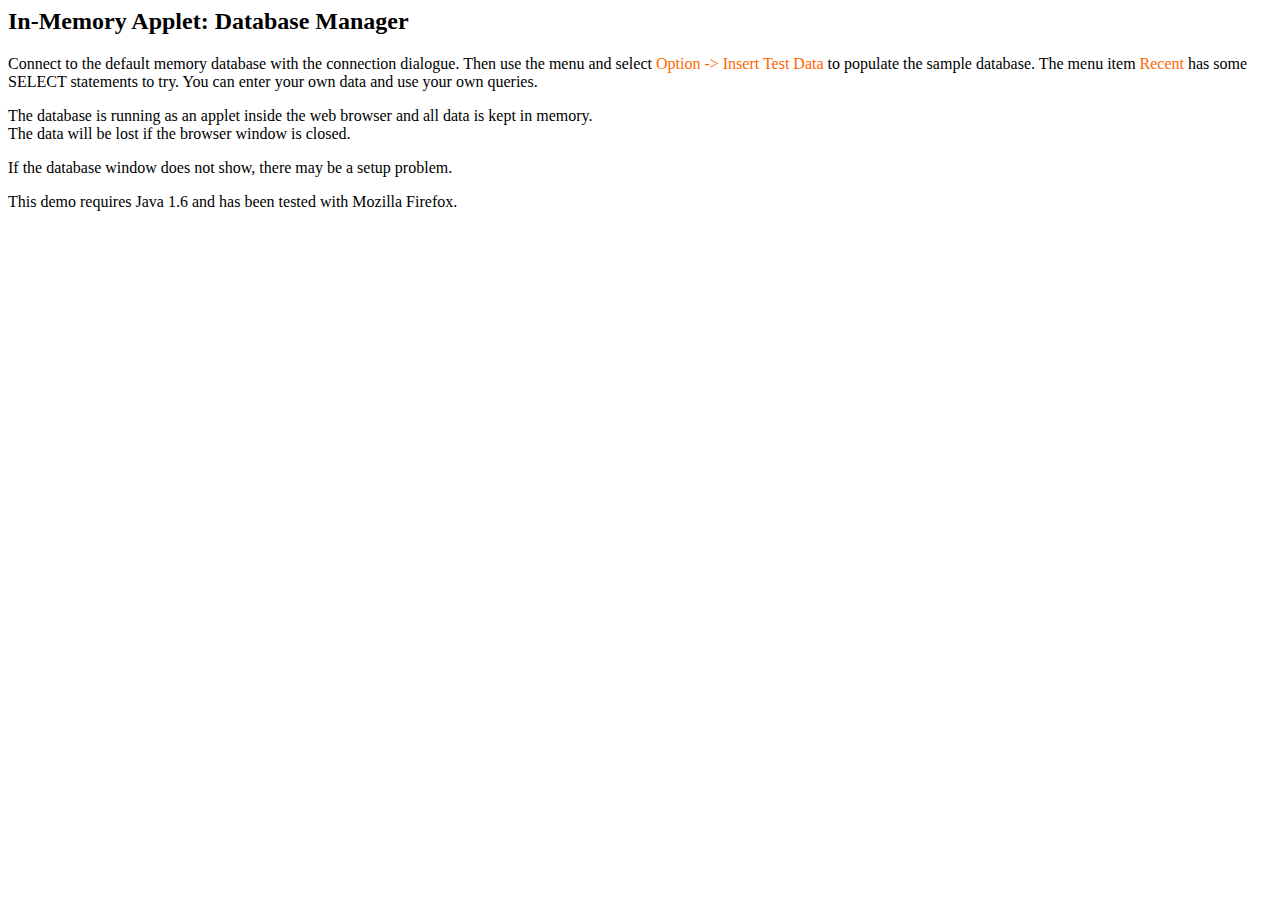
<file: hsqldb/bin/memorydbmanager.html>
<html><head><title>HyperSQL Database applet</title></head>
<body bgcolor="#ffffff">
<h2>In-Memory Applet: Database Manager</h2>
<applet code="org.hsqldb.util.DatabaseManagerSwing.class" archive="../lib/hsqldb.jar" height="400" width="800">
<param name="database" value=".">
</applet>
<p>
Connect to the default memory database with the connection dialogue. Then use the menu and select
<span style="color: rgb(255, 102, 0);">Option -&gt; Insert Test Data</span> to populate the sample database.

The menu item <span style="color: rgb(255, 102, 0);">Recent</span> has some SELECT statements to try. You can enter your own data and use your own queries.

</p><p>
The database is running as an applet inside the web browser and all data is kept in memory.<br>
The data will be lost if the browser window is closed.<br>
</p><p>
If the database window does not show, there may be a setup problem.</p><p>
This demo requires Java 1.6 and has been tested with Mozilla Firefox.
</p></body></html>
</file>
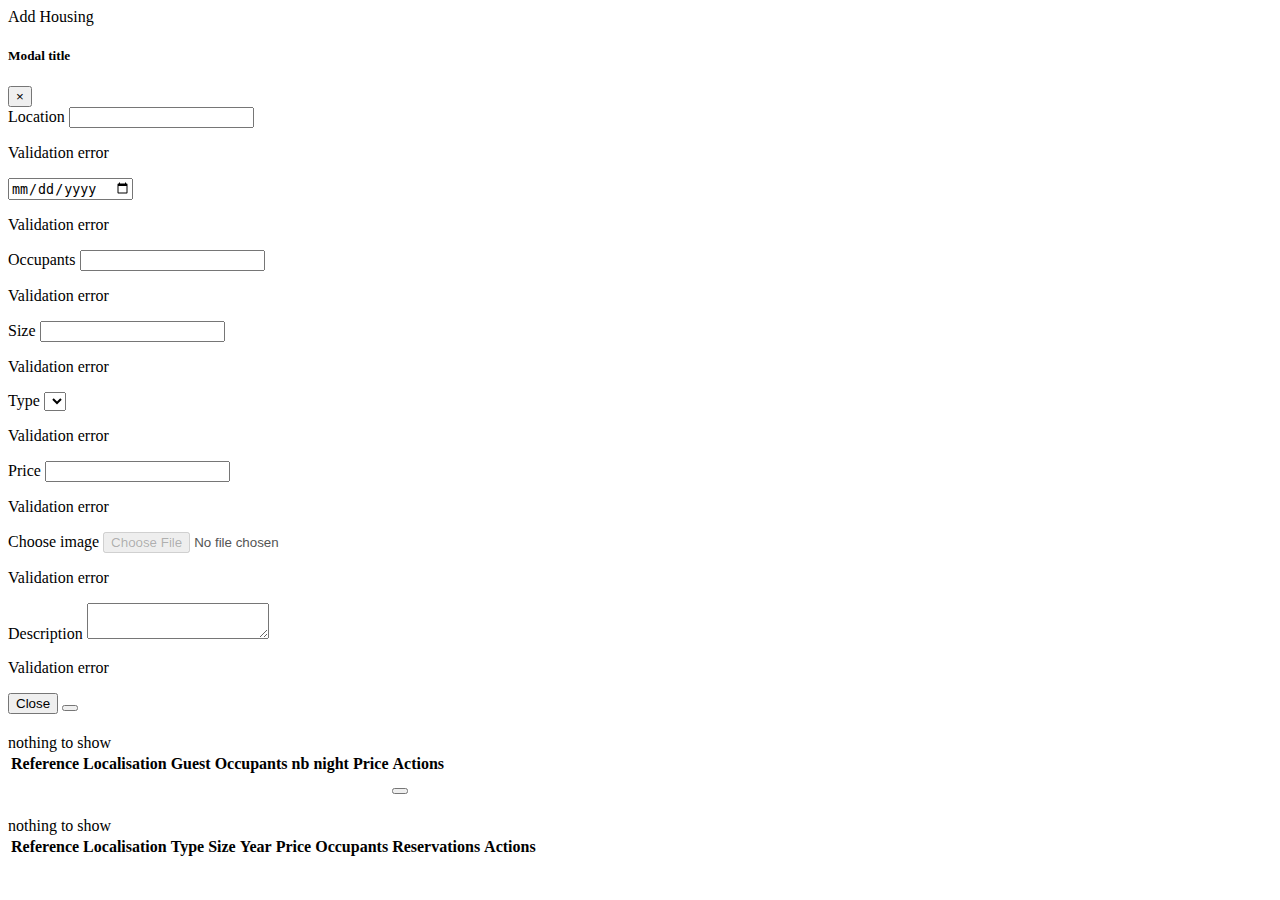
<file: src/main/resources/templates/logement.html>
<!DOCTYPE html>
<html xmlns="http://www.w3.org/1999/xhtml" th:charset="${'UTF-8'}"
      xmlns:th="https://www.thymeleaf.org" th:lang="${#locale}" lang="fr">
<head>
    <meta charset="UTF-8" th:replace="base::base-layout">
    <title th:text="${user.getUsername()}+' - '+#{label.title.Logement}">Logement</title>
</head>
<body onload="showModal()">
<header th:insert="header::header" class="header"></header>
<div class="container">
    <div class="row">
        <!-- Button trigger modal -->
        <a th:text="#{label.form.AddHousing}" th:href="@{/logement(add)}"
           class="btn btn-lg btn-success">
            Add Housing
        </a>
        <input type="hidden" th:if="${showModal}" id="showModal">
        <!-- Modal -->
        <div class="modal fade" id="exampleModalCenter" tabindex="-1" role="dialog" aria-labelledby="exampleModalCenterTitle" aria-hidden="true">
            <div class="modal-dialog modal-dialog-centered" role="document">
                <div class="modal-content">
                    <div class="modal-header">
                        <h5 class="modal-title" id="exampleModalCenterTitle"
                            th:text="${typeForm == 'add'} ? #{label.form.AddHousing} : #{label.form.EditHousing}">Modal title</h5>
                        <button type="button" class="close" data-dismiss="modal" aria-label="Close">
                            <span aria-hidden="true">&times;</span>
                        </button>
                    </div>
                    <form enctype="multipart/form-data" th:object="${logementForm}" class="form-group"
                          th:with="sendUrl=(${typeForm == 'add'}?'/logement/add':'/logement/edit/'+${idEdit})"
                          th:action="@{${sendUrl}}"  method="post">
                    <div class="modal-body">
                            <div class="form-group">
                                <label class="sr-only" for="inlineFormLocation" th:text="#{label.form.Location}">Location</label>
                                <i class="input-icon fas fa-map-marker-alt"></i>

                                <input th:field="*{address}" required type="text" class="padded-form-input form-control" id="inlineFormLocation"
                                       th:placeholder="#{label.form.location.Anywhere}">
                                <p class="alert-danger" th:each="error: ${#fields.errors('address')}" th:text="${error}">
                                    Validation error
                                </p>
                            </div>
                            <div class="form-group">
                                <label class="sr-only" for="checkin" th:text="#{label.form.DatedDispo}"></label>
                                <i class="input-icon far fa-calendar-alt"></i>
                                <input th:min="${#dates.format(#dates.createNow(), 'yyyy-MM-dd')}" th:field="*{houseYear}" required name="checkin" class="padded-form-input form-control" id="checkin" type="date">
                                <p class="alert-danger" th:each="error: ${#fields.errors('houseYear')}" th:text="${error}">
                                    Validation error
                                </p>
                            </div>
                            <div class="form-group">
                                <label class="sr-only" for="nbrLoc" th:text="#{label.form.Occupants}">Occupants</label>
                                <i class="input-icon fas fa-users"></i>
                                <input th:field="*{nbrLoc}" required type="number" class="padded-form-input form-control" id="nbrLoc"
                                       th:placeholder="#{label.form.Occupants}">
                                <p class="alert-danger" th:each="error: ${#fields.errors('nbrLoc')}" th:text="${error}">
                                    Validation error
                                </p>
                            </div>
                            <div class="form-group">
                                <label class="sr-only" for="surface" th:text="#{label.form.logement.Size}">Size</label>
                                <i class="input-icon fas fa-ruler-combined"></i>
                                <input th:field="*{surface}" required type="number" class="padded-form-input form-control" id="surface"
                                       th:placeholder="#{label.form.logement.Size}">
                                <p class="alert-danger" th:each="error: ${#fields.errors('surface')}" th:text="${error}">
                                    Validation error
                                </p>
                            </div>
                            <div class="form-group">
                                <label class="sr-only" for="lgType" th:text="#{label.form.logement.Type}">Type</label>
                                <i class="input-icon fas fa-building"></i>
                                <select class="form-control col-md-12 padded-form-input" name="role" id="lgType" th:field="*{type}">
                                    <option th:selected="${logementForm.type==idx.index}" th:each="val,idx : ${hType}" th:text="${val}" th:value="${idx.index}"></option>
                                </select>
                                <p class="alert-danger" th:if="${#fields.errors('type')}" th:errors="*{type}">Validation error</p>
                            </div>
                            <div class="form-group">
                                <label class="sr-only" for="price" th:text="#{label.form.Price}">Price</label>
                                <i class="input-icon fas fa-euro-sign"></i>
                                <input th:field="*{price}" required type="number" class="padded-form-input form-control" id="price"
                                       th:placeholder="#{label.form.Price}">
                                <p class="alert-danger" th:each="error: ${#fields.errors('price')}" th:text="${error}">
                                    Validation error
                                </p>
                            </div>
                            <div class="form-group">
                                <label class="sr-only" for="fileImg" th:text="#{label.form.choose.img}">Choose image</label>
                                <i class="input-icon fas fa-camera"></i>
                                <input disabled name="img" th:field="*{img}"  type="file" class="padded-form-input form-control-file" id="fileImg"
                                       th:placeholder="#{label.form.choose.img}">
                                <p class="alert-danger" th:each="error: ${#fields.errors('img')}" th:text="${error}">
                                    Validation error
                                </p>
                            </div>
                            <div class="form-group">
                                <label class="sr-only" for="desc" th:text="#{label.form.Desc}">Description</label>
                                <i class="input-icon fas fa-comment-dots"></i>
                                <textarea th:field="*{description}"  type="number" class="padded-form-input form-control" id="desc"
                                          th:placeholder="#{label.form.Desc}"></textarea>
                                <p class="alert-danger" th:each="error: ${#fields.errors('description')}" th:text="${error}">
                                    Validation error
                                </p>
                            </div>
                            <input type="hidden" name="${_csrf.parameterName}" value="${_csrf.token}" />
                    </div>
                    <div class="modal-footer">
                        <button type="button" class="btn btn-secondary" data-dismiss="modal">Close</button>
                        <button type="submit" class="btn btn-success"
                                th:text="${typeForm == 'add'} ? #{label.form.submit} :  #{label.form.update}"></button>
                    </div>
                    </form>
                </div>
            </div>
        </div>
    </div>
    <div class="row">
        <h2 th:text="#{label.form.validations}"></h2>
        <th:block th:switch="${#lists.isEmpty(reservations)}">
            <div class="col" th:case="${true}">
                nothing to show
            </div>
            <div class="col-md-12 table-responsive-md table-sm" th:case="${false}">
                <table class="table">
                    <thead>
                    <tr>
                        <th scope="col" th:text="#{label.form.logement.Reference}">Reference</th>
                        <th scope="col" th:text="#{label.form.logement.Localisation}">Localisation</th>
                        <th scope="col" th:text="#{label.form.Guest}">Guest</th>
                        <th scope="col" th:text="#{label.form.Occupants}">Occupants</th>
                        <th scope="col" th:text="#{label.form.Night}">nb night</th>
                        <th scope="col" th:text="#{label.form.Price}">Price</th>
                        <th scope="col" th:text="#{label.form.Actions}">Actions</th>
                    </tr>
                    </thead>
                    <tbody>
                    <tr th:each="reservation : ${reservations}">
                        <td th:text="${reservation.getLogement().getReference()}"></td>
                        <td th:text="${reservation.getLogement().getAddress()}"></td>
                        <td th:text="${reservation.getLocataire().getUsername()}"></td>
                        <td th:text="${reservation.getNbrOccupant()}"></td>
                        <td th:with="days=${T(java.util.concurrent.TimeUnit).DAYS}, millis=${T(java.util.concurrent.TimeUnit).MILLISECONDS}"
                            th:text="${days.convert(reservation.getDateFin().getTime() - reservation.getDateDebut().getTime(),millis)}"></td>
                        <td th:with="days=${T(java.util.concurrent.TimeUnit).DAYS}, millis=${T(java.util.concurrent.TimeUnit).MILLISECONDS}"
                            th:text="${days.convert(reservation.getDateFin().getTime() - reservation.getDateDebut().getTime(),millis) * reservation.getPrice()+' &euro;'}"></td>
                        <td>
                            <form th:action="@{/reservation/validate/{id}(id=${reservation.getId()})}" method="post">
                               <div class="btn-group">
                                   <button type="submit" class="btn btn-success"><i class="fas fa-check"></i></button>
                                   <a th:href="@{/reservation(cancel=${reservation.getId()})}" class="btn btn-danger"><i class="fas fa-times"></i></a>
                               </div>

                            </form>
                        </td>
                    </tr>
                    </tbody>
                </table>
            </div>
        </th:block>
    </div>
    <div class="row">
        <h2 th:text="#{label.form.MyHousing}"></h2>
        <th:block th:switch="${#lists.isEmpty(logements)}">
            <div class="col" th:case="${true}">
                nothing to show
            </div>
            <div class="col-md-12 table-responsive-md" th:case="${false}">
                <table class="table table-hover table-sm text-center">
                    <thead>
                    <tr class="table-active">
                        <th scope="col" th:text="#{label.form.logement.Reference}">Reference</th>
                        <th scope="col" th:text="#{label.form.logement.Localisation}">Localisation</th>
                        <th scope="col" th:text="#{label.form.logement.Type}">Type</th>
                        <th scope="col" th:text="#{label.form.logement.Size}">Size</th>
                        <th scope="col" th:text="#{label.form.Date}">Year</th>
                        <th scope="col" th:text="#{label.form.Price}">Price</th>
                        <th scope="col" th:text="#{label.Max}+' '+#{label.form.Occupants}">Occupants</th>
                        <th scope="col" th:text="#{label.form.Reservations}">Reservations</th>
                        <th scope="col" th:text="#{label.form.Actions}">Actions</th>
                    </tr>
                    </thead>
                    <tbody>
                    <tr th:each="logement : ${logements}">
                        <td th:text="${logement.getReference()}"></td>
                        <td th:text="${logement.getAddress()}"></td>
                        <td th:text="${hType[logement.getType()]}"></td>
                        <td th:text="${logement.getSurface()}+' '+#{label.form.Miles}"></td>
                        <td th:text="${#dates.format(logement.getHouseYear(),'yyyy/mm/dd')}"></td>
                        <td th:text="${logement.getPrice()}+ ${' &euro;'}"></td>
                        <td th:text="${logement.getNbrLoc()}"></td>
                        <td>
                            <div th:each="lreservation : ${logement.getActiveReservations()}">
                                <div class="d-inline"
                                     th:text="${lreservation.getLocataire().getUsername()}+' '+${lreservation.getPrice()}"></div>
                            </div>
                        </td>
                        <td>
                            <div class="btn-group-sm">
                                <a th:title="#{label.form.Edit}" th:alt="#{label.form.Edit}" th:if="${logement.isEnabled()}" th:href="@{/logement(edit=${logement.getId()})}" href="#"
                                   class="btn btn-success">
                                    <i class="fas fa-edit"></i>
                                </a>
                                <a th:title="#{label.form.Edit}" th:alt="#{label.form.Edit}" th:if="${logement.isEnabled()}" th:href="@{/logement(delete=${logement.getId()})}" href="#"
                                   class="btn btn-danger">
                                    <i class="fas fa-trash"></i>
                                </a>
                                <a th:title="#{label.form.Enable}" th:alt="#{label.form.Enable}" th:if="${logement.isEnabled()}" th:href="@{/logement(disable=${logement.getId()})}" href="#"
                                   class="btn btn-outline-info">
                                    <i class="fas fa-toggle-on"></i>
                                </a>
                                <a th:title="#{label.form.Disable}" th:alt="#{label.form.Disable}" th:if="${!logement.isEnabled()}" th:href="@{/logement(enable=${logement.getId()})}" href="#"
                                   class="btn btn-outline-secondary">
                                    <i class="fas fa-toggle-off"></i>
                                </a>
                            </div>
                        </td>
                    </tr>
                    </tbody>
                </table>
            </div>
        </th:block>

    </div>
</div>
</body>
</html>
</file>
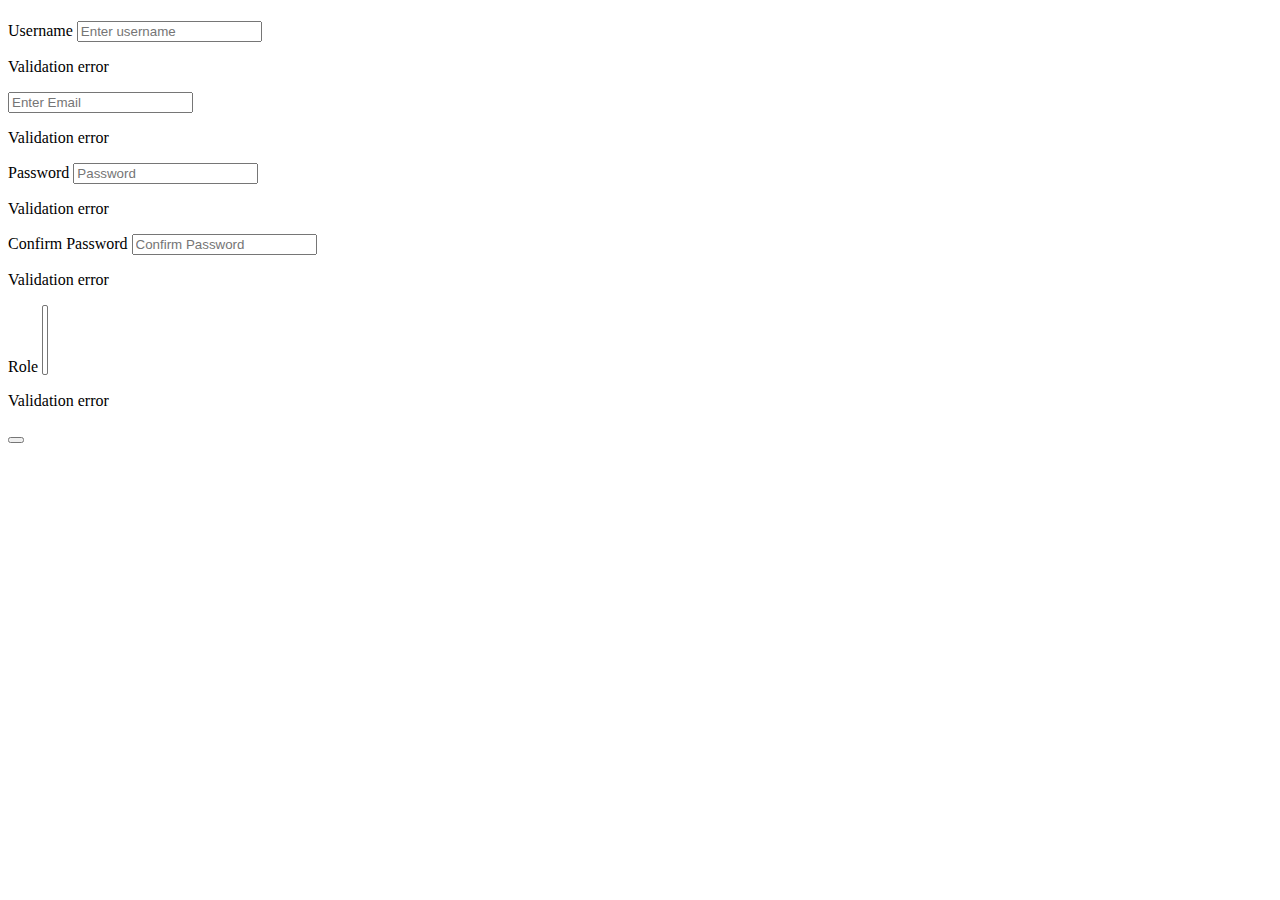
<file: src/main/resources/templates/profile.html>
<!DOCTYPE html>
<html xmlns="http://www.w3.org/1999/xhtml" th:charset="${'UTF-8'}"
      xmlns:th="https://www.thymeleaf.org" th:lang="${#locale}" lang="fr">
<head>
    <meta charset="UTF-8" th:replace="base::base-layout">
    <title  th:text="#{label.title.Profile}+' - '+${#authentication.getName()}">Title</title>
</head>
<body>
<header class="header" th:insert="header::header"></header>
<div class="container">
    <div class="row">
        <div class="col-md-4 mx-auto">
            <h1 class="text-center" th:text="#{label.form.update.title}"></h1>
            <form  th:object="${user}" class="form-group" th:action="@{/profile/{id}(id=${#authentication.getName()})}" method="post">
                <div class="form-group">
                    <label for="username" th:text="#{label.form.Username}">Username</label>
                    <input th:field="*{username}" required name="username" type="text" class="form-control" id="username" aria-describedby="usernameHelp" placeholder="Enter username">
                    <p class="alert-danger" th:each="error: ${#fields.errors('username')}" th:text="${error}">Validation error</p>
                </div>
                <div class="form-group">
                    <label for="email" th:text="#{label.form.Email}"></label>
                    <input th:field="*{email}" required name="email" type="email" class="form-control" id="email" aria-describedby="emailHelp" placeholder="Enter Email">
                    <p class="alert-danger" th:if="${#fields.errors('email')}" th:errors="*{email}">Validation error</p>
                </div>
                <div class="form-group">
                    <label for="password" th:text="#{label.form.Password}">Password</label>
                    <input th:field="*{password}" required name="password" type="password" class="form-control" id="password" placeholder="Password">
                    <p class="alert-danger" th:if="${#fields.errors('password')}" th:errors="*{password}">Validation error</p>
                </div>
                <div>
                    <label for="confirmPassword" th:text="#{label.form.ConfirmPassword}">Confirm Password</label>
                    <input placeholder="Confirm Password" required class="form-control" name="confirmPassword" id="confirmPassword" type="password" th:field="*{matchingPassword}"/>
                    <p class="alert-danger" th:if="${#fields.errors('matchingPassword')}" th:errors="*{matchingPassword}">Validation error</p>
                </div>
                <div class="form-group">
                    <label for="role">Role</label>
                    <select class="selectpicker col-md-12" name="role" id="role" th:value="*{role}"  multiple>
                        <option th:each="val,idx : ${roles}" th:text="${val}" th:value="${idx.index}"></option>
                    </select>
                    <p class="alert-danger" th:if="${#fields.errors('role')}" th:errors="*{role}">Validation error</p>

                </div>
                <input type="hidden" name="${_csrf.parameterName}" value="${_csrf.token}" />
                <button type="submit" class="btn btn-success" th:text="#{label.form.submit}"></button>
            </form>
        </div>

    </div>
</div>
</body>
</html>
</file>
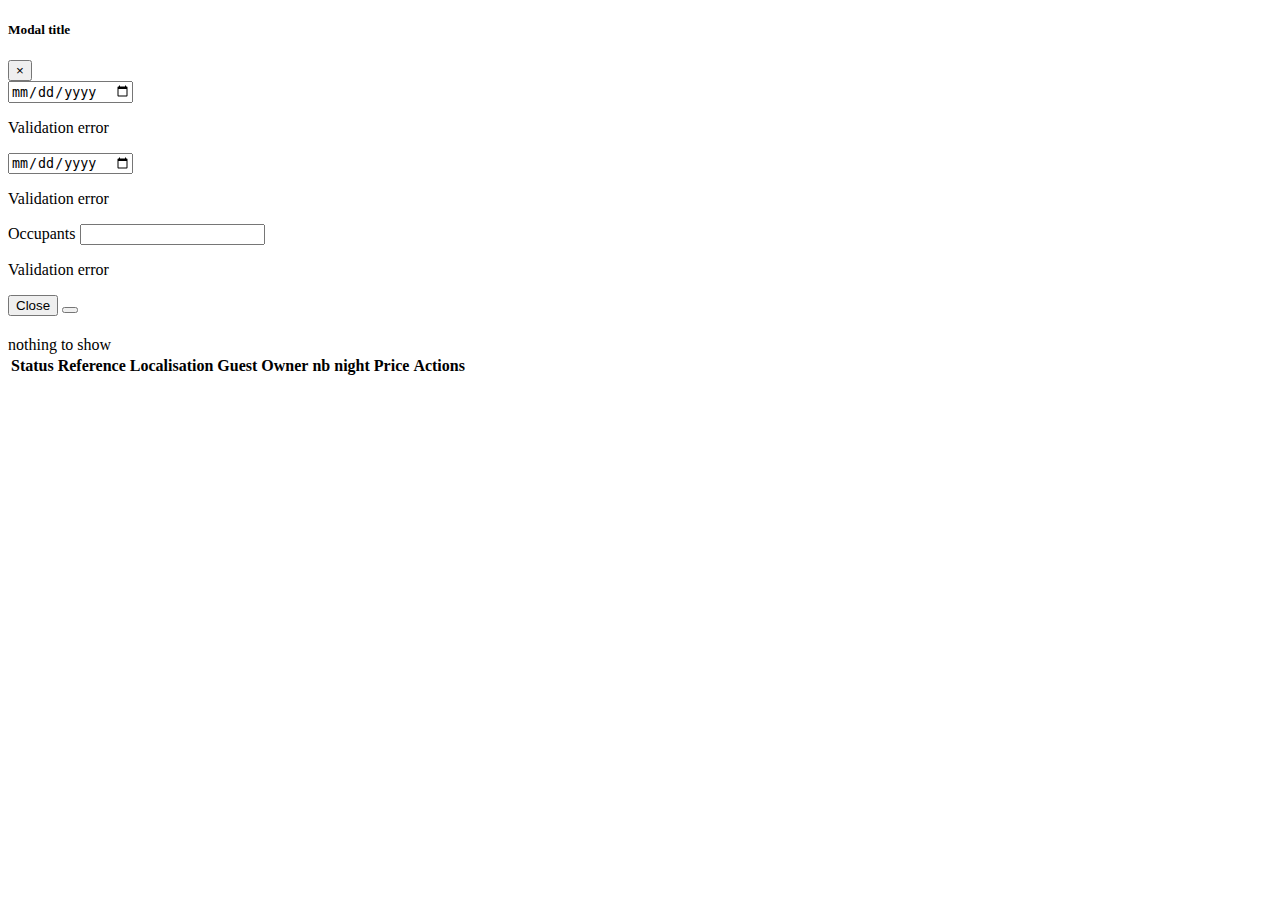
<file: src/main/resources/templates/reservation.html>
<!DOCTYPE html>
<html xmlns="http://www.w3.org/1999/xhtml" th:charset="${'UTF-8'}"
      xmlns:th="https://www.thymeleaf.org" th:lang="${#locale}" lang="fr">
<head>
    <meta charset="UTF-8" th:replace="base::base-layout">
    <title th:text="${user.getUsername()}+' - '+#{label.form.Reservations}">Reservations</title>
</head>
<body onload="showResModal()">
<header th:insert="header::header" class="header"></header>
<div class="container">
    <input type="hidden" th:if="${showResModal}" id="showResModal">
    <!-- Modal -->
    <div class="modal fade" id="resModal" tabindex="-1" role="dialog" aria-labelledby="resModalTitle" aria-hidden="true">
        <div class="modal-dialog modal-dialog-centered" role="document">
            <div class="modal-content">
                <div class="modal-header">
                    <h5 class="modal-title" id="resModalTitle"
                        th:text="${typeModal == 'add'} ? #{label.form.AddReservation} : #{label.form.EditReservation}">Modal title</h5>
                    <button type="button" class="close" data-dismiss="modal" aria-label="Close">
                        <span aria-hidden="true">&times;</span>
                    </button>
                </div>
                <form th:object="${reservationForm}" class="form-group"
                      th:with="sendUrl=(${typeModal == 'add'}?'/reservation/add/'+${idAdd}:'/reservation/edit/'+${idEdit})"
                      th:action="@{${sendUrl}}"  method="post">
                    <div class="modal-body">
                        <div class="text-center text-info h1" th:text="${price}+'&euro; / '+#{label.form.Night}">
                        </div>
                        <div class="form-group">
                            <label class="sr-only" for="checkin" th:text="#{label.form.Start}"></label>
                            <i class="input-icon far fa-calendar-alt"></i>
                            <input th:min="${#dates.format(#dates.createNow(), 'yyyy-MM-dd')}" th:field="*{dateDebut}" required name="checkin" class="padded-form-input form-control" id="checkin" type="date">
                            <p class="alert-danger" th:each="error: ${#fields.errors('dateDebut')}" th:text="${error}">
                                Validation error
                            </p>
                        </div>
                        <div class="form-group">
                            <label class="sr-only" for="checkout" th:text="#{label.form.End}"></label>
                            <i class="input-icon far fa-calendar-alt"></i>
                            <input th:min="${#dates.format(#dates.createNow(), 'yyyy-MM-dd')}" th:field="*{dateFin}" required name="checkout" class="padded-form-input form-control" id="checkout" type="date">
                            <p class="alert-danger" th:each="error: ${#fields.errors('dateFin')}" th:text="${error}">
                                Validation error
                            </p>
                        </div>
                        <div class="form-group">
                            <label class="sr-only" for="nbrLoc" th:text="#{label.form.Occupants}">Occupants</label>
                            <i class="input-icon fas fa-users"></i>
                            <input th:field="*{nbrOccupant}" required type="number" class="padded-form-input form-control" id="nbrLoc"
                                   th:placeholder="#{label.form.Occupants}">
                            <p class="alert-danger" th:each="error: ${#fields.errors('nbrOccupant')}" th:text="${error}">
                                Validation error
                            </p>
                        </div>
                    </div>
                    <div class="modal-footer">
                        <button type="button" class="btn btn-secondary" data-dismiss="modal">Close</button>
                        <button type="submit" class="btn btn-success"
                                th:text="${typeModal == 'add'} ? #{label.form.submit} :  #{label.form.update}"></button>
                    </div>
                </form>
            </div>
        </div>
    </div>
    <div class="row">
        <h2 th:text="#{label.form.Reservations}"></h2>
        <th:block th:switch="${#lists.isEmpty(reservations)}">
            <div class="col" th:case="${true}">
                nothing to show
            </div>
            <div class="col-md-12 table-responsive-md table-sm" th:case="${false}">
                <table class="table">
                    <thead>
                    <tr>
                        <th scope="col" th:text="#{label.form.Status}">Status</th>
                        <th scope="col" th:text="#{label.form.logement.Reference}">Reference</th>
                        <th scope="col" th:text="#{label.form.logement.Localisation}">Localisation</th>
                        <th scope="col" th:text="#{label.form.Guest}">Guest</th>
                        <th scope="col" th:text="#{label.form.Owner}">Owner</th>
                        <th scope="col" th:text="#{label.form.Night}">nb night</th>
                        <th scope="col" th:text="#{label.form.Price}">Price</th>
                        <th scope="col" th:text="#{label.form.Actions}">Actions</th>
                    </tr>
                    </thead>
                    <tbody>
                    <tr th:each="reservation : ${reservations}"
                        th:class="${reservation.isActive() ? '':'disabled'}">
                        <td th:if="${reservation.isActive()}" th:switch="${reservation.isValidated()}"
                            th:class="${reservation.isValidated() ? 'alert-success':'alert-info'}">
                            <div th:case="${true}" th:text="#{label.form.Valid}"></div>
                            <div th:case="${false}" th:text="#{label.form.Waiting}"></div>
                        </td>
                        <td th:if="${!reservation.isActive()}" class="alert-secondary" th:text="#{label.form.Disable}"></td>
                        <td th:text="${reservation.getLogement().getReference()}"></td>
                        <td th:text="${reservation.getLogement().getAddress()}"></td>
                        <td th:text="${reservation.getLocataire().getUsername()}"></td>
                        <td th:text="${reservation.getBaileur().getUsername()}"></td>
                        <td th:with="days=${T(java.util.concurrent.TimeUnit).DAYS}, millis=${T(java.util.concurrent.TimeUnit).MILLISECONDS}"
                            th:text="${days.convert(reservation.getDateFin().getTime() - reservation.getDateDebut().getTime(),millis)}"></td>
                        <td th:with="days=${T(java.util.concurrent.TimeUnit).DAYS}, millis=${T(java.util.concurrent.TimeUnit).MILLISECONDS}"
                            th:text="${days.convert(reservation.getDateFin().getTime() - reservation.getDateDebut().getTime(),millis) * reservation.getPrice()+' &euro;'}"></td>
                        <td>
                            <div class="btn-group-sm" th:if="${reservation.isActive() && !reservation.isValidated()}" >
                                <a th:title="#{label.form.Edit}" th:alt="#{label.form.Edit}" th:href="@{/reservation(edit=${reservation.getId()})}" href="#"
                                   class="btn btn-success">
                                    <i class="fas fa-edit"></i>
                                </a>
                                <a th:title="#{label.form.Delete}" th:alt="#{label.form.Delete}" th:href="@{/reservation(delete=${reservation.getId()})}" href="#"
                                   class="btn btn-danger">
                                    <i class="fas fa-trash"></i>
                                </a>
                            </div>
                            <div class="btn-group-sm" th:if="${reservation.isActive() && reservation.isValidated()}" >
                                <a th:title="#{label.form.Cancel}" th:alt="#{label.form.Cancel}" th:href="@{/reservation(cancel=${reservation.getId()})}" href="#"
                                   class="btn btn-danger">
                                    <i class="fas fa-times"></i>
                                </a>
                            </div>
                        </td>
                    </tr>
                    </tbody>
                </table>
            </div>
        </th:block>
    </div>
</div>
</body>
</html>
</file>
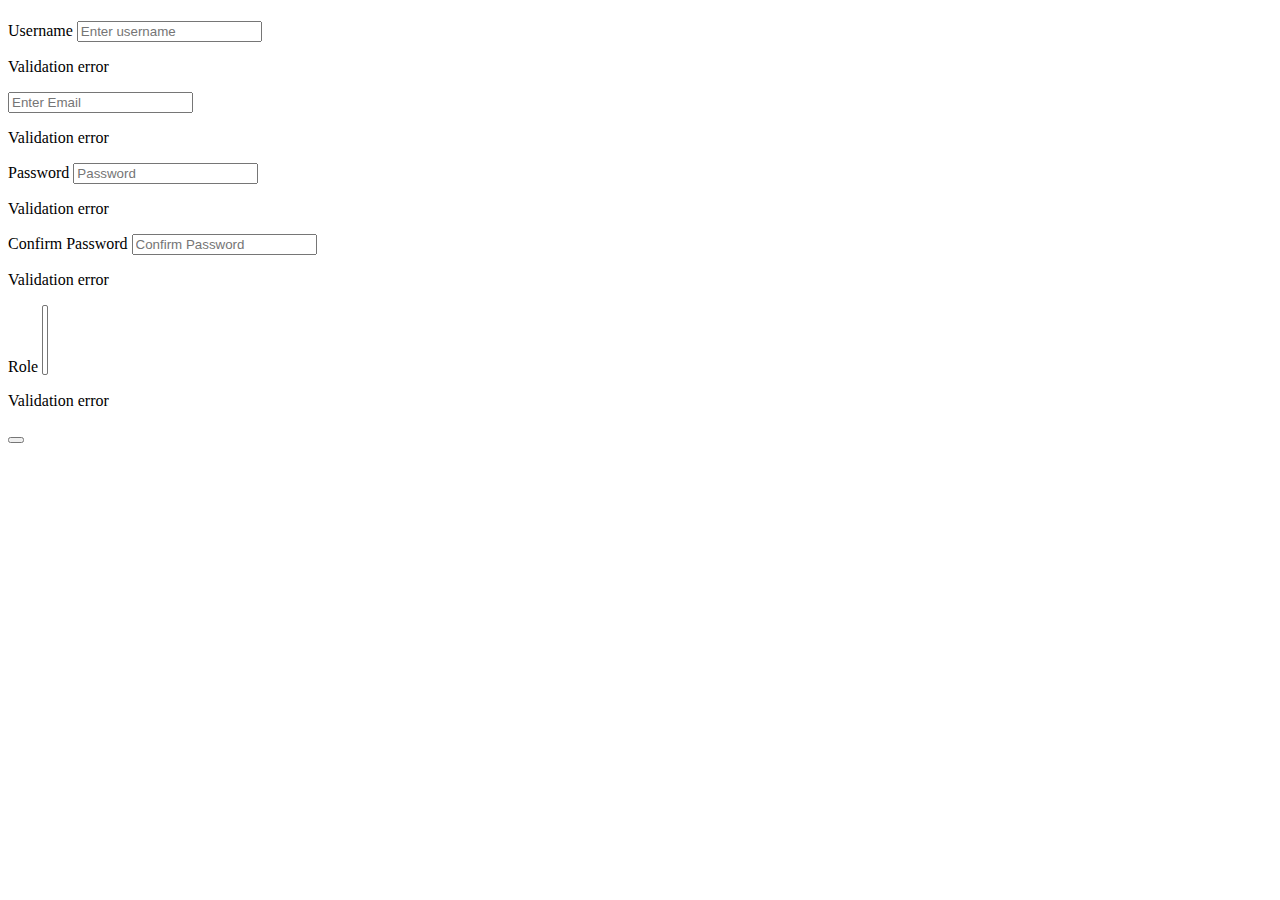
<file: src/main/resources/templates/signup.html>
<!DOCTYPE html>
<html xmlns="http://www.w3.org/1999/xhtml" th:charset="${'UTF-8'}"
      xmlns:th="https://www.thymeleaf.org" th:lang="${#locale}" lang="fr">
<head>
    <meta th:replace="base::base-layout">
    <title>Registration</title></head>
<body>
<header class="header" th:insert="header::header"></header>
<div class="container">
    <div class="row">
        <div class="col-md-4 mx-auto">
            <h1 th:text="#{label.form.reg.title}"></h1>
            <form  th:object="${user}" class="form-group" th:action="@{/signup}" method="post">
                <div class="form-group">
                    <label for="username" th:text="#{label.form.Username}">Username</label>
                    <input th:field="*{username}" required name="username" type="text" class="form-control" id="username" aria-describedby="usernameHelp" placeholder="Enter username">
                    <p class="alert-danger" th:each="error: ${#fields.errors('username')}" th:text="${error}">Validation error</p>
                </div>
                <div class="form-group">
                    <label for="email" th:text="#{label.form.Email}"></label>
                    <input th:field="*{email}" required name="email" type="email" class="form-control" id="email" aria-describedby="emailHelp" placeholder="Enter Email">
                    <p class="alert-danger" th:if="${#fields.errors('email')}" th:errors="*{email}">Validation error</p>
                </div>
                <div class="form-group">
                    <label for="password" th:text="#{label.form.Password}">Password</label>
                    <input th:field="*{password}" required name="password" type="password" class="form-control" id="password" placeholder="Password">
                    <p class="alert-danger" th:if="${#fields.errors('password')}" th:errors="*{password}">Validation error</p>
                </div>
                <div>
                    <label for="confirmPassword" th:text="#{label.form.ConfirmPassword}">Confirm Password</label>
                    <input placeholder="Confirm Password" required class="form-control" name="confirmPassword" id="confirmPassword" type="password" th:field="*{matchingPassword}"/>
                    <p class="alert-danger" th:if="${#fields.errors('matchingPassword')}" th:errors="*{matchingPassword}">Validation error</p>
                </div>
                <div class="form-group">
                    <label for="role">Role</label>
                    <select class="selectpicker col-md-12" name="role" id="role" th:value="*{role}"  multiple>
                        <option th:each="val,idx : ${roles}" th:text="${val}" th:value="${idx.index}"></option>
                    </select>
                    <p class="alert-danger" th:if="${#fields.errors('role')}" th:errors="*{role}">Validation error</p>

                </div>
                <input type="hidden" name="${_csrf.parameterName}" value="${_csrf.token}" />
                <button type="submit" class="btn btn-success" th:text="#{label.form.submit}"></button>
            </form>
        </div>

    </div>
</div>
</body>
</html>
</file>
